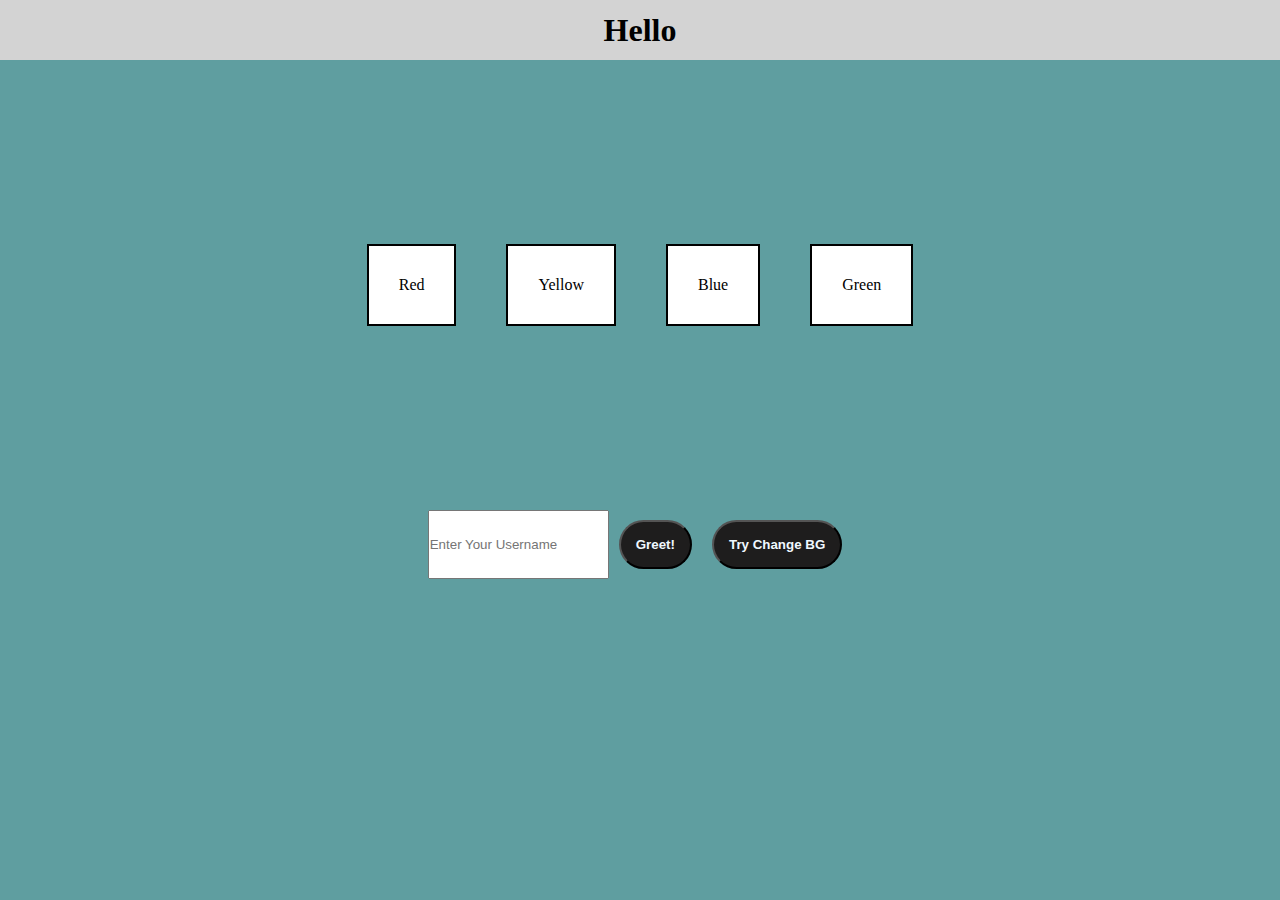
<file: JS_1/index.html>
<!DOCTYPE html>
<html lang="en">
<head>
    <meta charset="UTF-8">
    <meta name="viewport" content="width=device-width, initial-scale=1.0">
    <title>Document</title>
    <link rel="stylesheet" href="style.css">
</head>
<body>
    <header>
        <div class="header">
            <h4 id="heading">Hello</h4>
        </div>
    </header>
    <div class=list>
        <nav>
            <ul>
                <li id="red">Red</li>
                <li id="yellow">Yellow</li>
                <li id="blue">Blue</li>
                <li id="green">Green</li>
            </ul>
        </nav>
    </div>
    <div class="greet">
        <input type="text" id="name" name="name" placeholder="Enter Your Username">
        <button id="greetbut">Greet!</button>
        <button id="bg">Try Change BG</button>
    </div>
    

    <script src="script.js"></script>
</body>
</html>
</file>
<file: JS_1/style.css>
*{
    margin:0;
    padding:0;
}

body{
    background-color: cadetblue;
}

.header{
    display: grid;
    background-color: lightgrey;
    color: black;
    width: 100%;
    height : 60px;
    text-align: center;
    font-size: xx-large;
    place-items: center;
}

.header:h4{
    margin: 5px;
}

.list ul{
    list-style: none;
    display: flex;
    align-items: center;
    gap: 50px;
    justify-content: center;
    min-height: 50vh;
}

.greet{
    display: flex;
    justify-content: center;
}

#greetbut, #bg{
    background-color: rgb(30, 29, 29);
    color: aliceblue;
    margin: 10px;
    padding: 15px;
    border-radius: 30px;
    font-weight: 600;
}

.list ul li{
    border: 2px solid black;
    padding: 30px;
    cursor: pointer;
    background-color:white;
}
</file>
